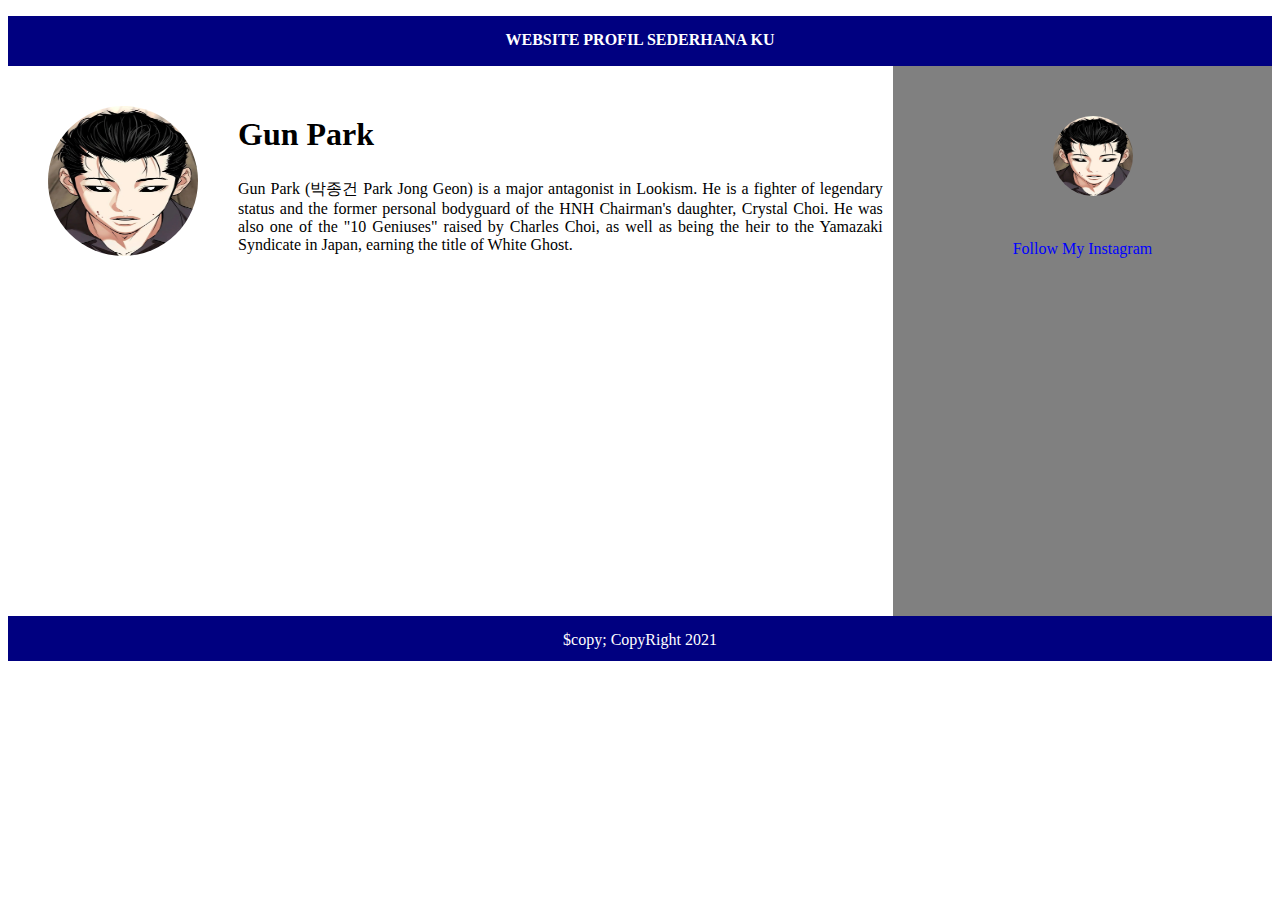
<file: project_1/index.html>
<!DOCTYPE html>
<html>
<head>
    <title>Membuat Website Profil Sederhana</title>
    <link rel="stylesheet" type="text/css" href="style.css">
</head>
<body>
    <div class="container">
        <div class="isi">
            <div class="header">
                <p class="judul_header">WEBSITE PROFIL SEDERHANA KU</p>
            </div>
            <div class="content">
                <div class="isi_konten_kiri">
                    <img class="foto" src="foto_profil.png.jpg">
                    <h1 class="nama">Gun Park</h1>

                    <p>Gun Park (박종건 Park Jong Geon) is a major antagonist in Lookism. He is a fighter of legendary status and the former personal bodyguard of the HNH Chairman's daughter, Crystal Choi. He was also one of the "10 Geniuses" raised by Charles Choi, as well as being the heir to the Yamazaki Syndicate in Japan, earning the title of White Ghost.</p>
                </div>
                <div class="isi_konten_kanan">
                    <img class="foto_kanan" src="foto_kanan.png.jpg">
                    <div class="social_media">
                        <a href="https://www.instagram.com/ptjcomics_official/"> Follow My Instagram </a>
                    </div>
                </div>
            </div>
            <div class="footer">
                $copy; CopyRight 2021
            </div>
        </div>
    </div>
</body>
</html>
</file>
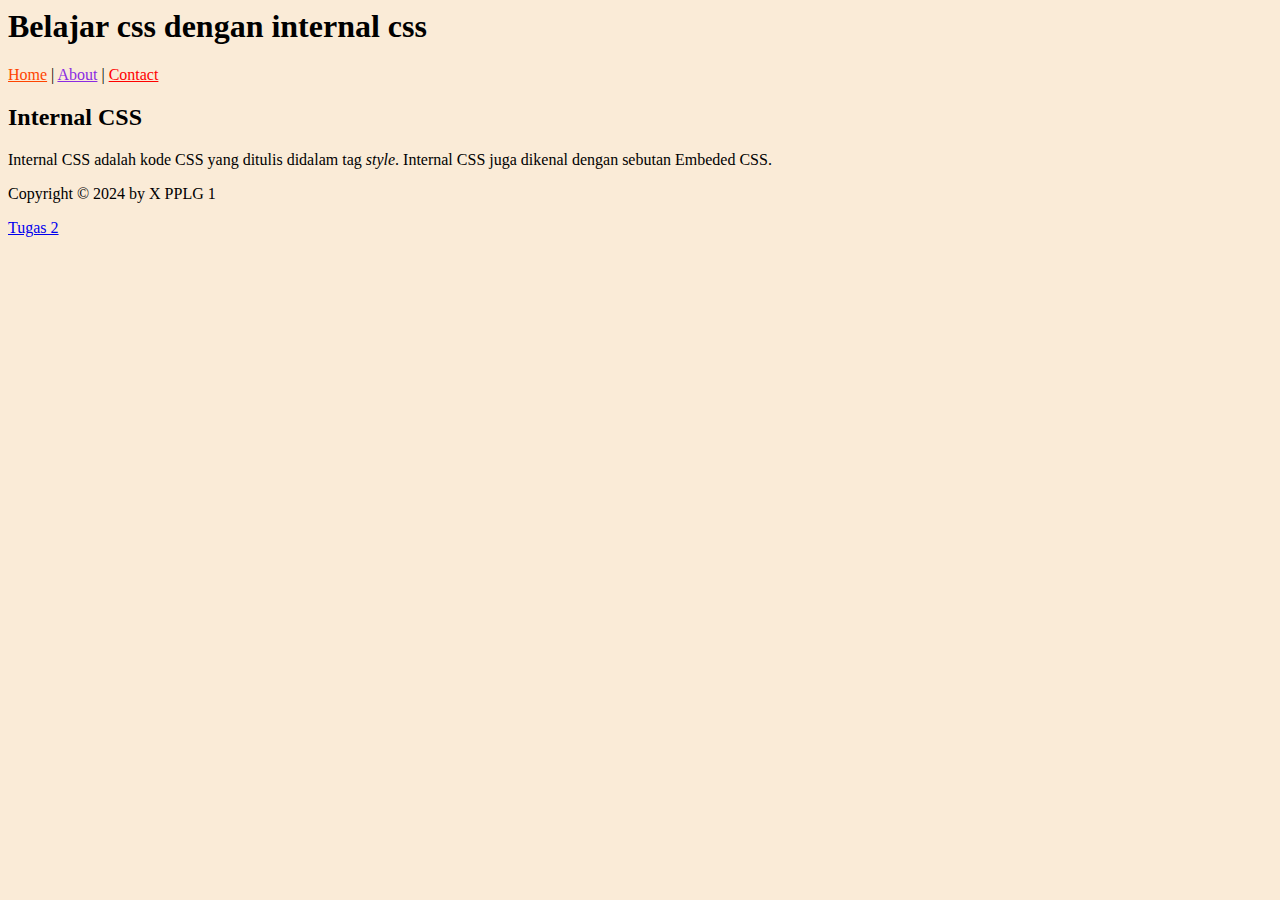
<file: Tugas_1.html>
<html lang="en">
<head>
    <meta charset="UTF-8">
    <meta name="viewport" content="width=device, initial-scale=1.0">
    <title>TUGAS 1</title>
    <style>
    body {
        background-color: antiquewhite;
    }
    a {
        text-decoration: underline;
    }
    
</style>
</head>
<body>

    <h1>Belajar css dengan internal css</h1>
   <a href="#" style="color: rgb(255, 68, 0);">Home</a> |
   <a href="#" style="color:blueviolet;">About</a> |
   <a href="#" style="color: red;">Contact</a>
   <h2>Internal CSS</h2>
   <p>Internal CSS adalah kode CSS yang ditulis didalam tag <i>style</i>. Internal CSS juga dikenal dengan sebutan Embeded CSS.</p>
   <footer><p>Copyright &copy; 2024 by X PPLG 1</p>
   <a href="Tugas_2.html">Tugas 2</a>
</footer>
</body>
</html>
</file>
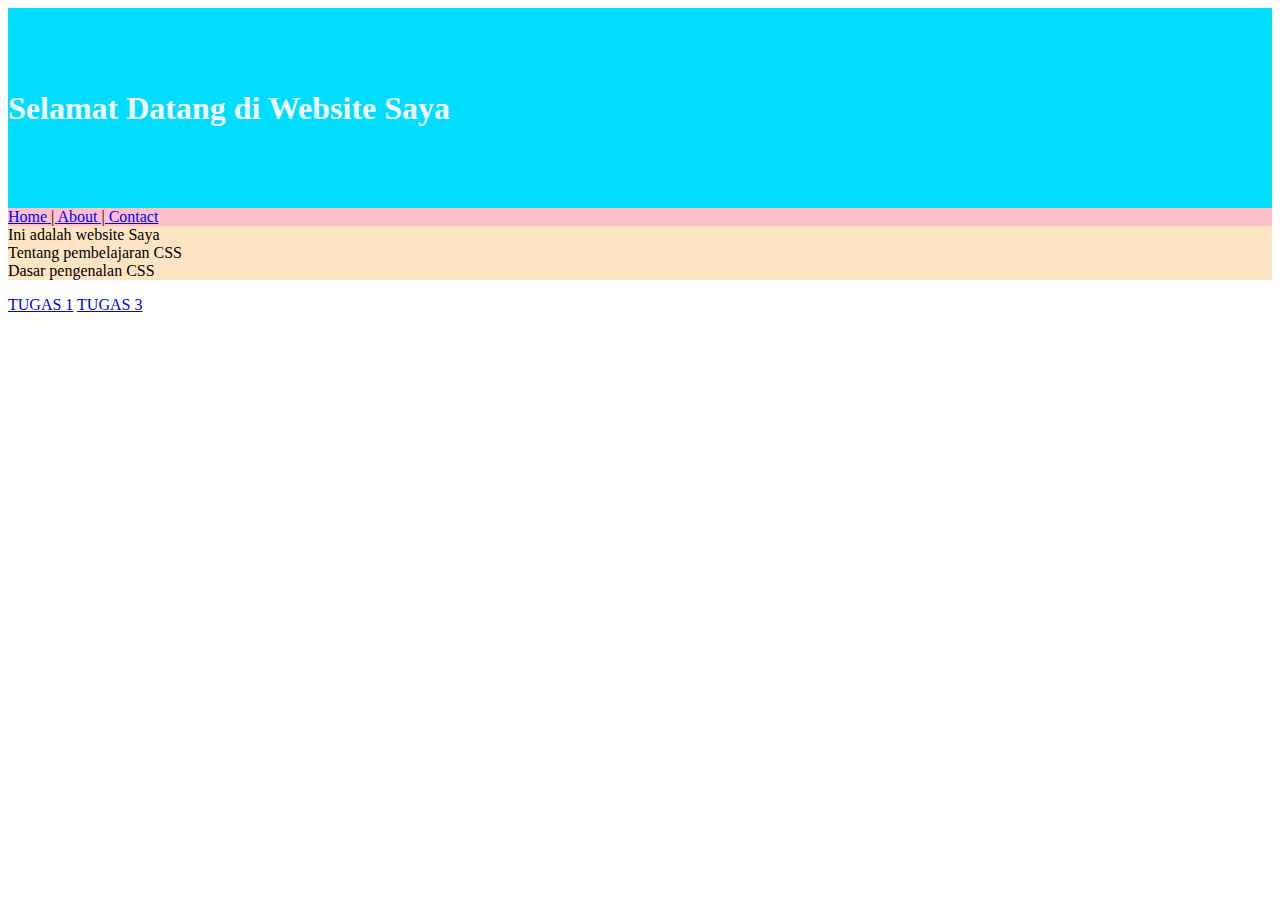
<file: Tugas_2.html>
<html lang="en">
    <head>
         <meta charset="UTF-8">
    <meta name="viewport" content="width=device, initial-scale=1.0">
    <title>TUGAS 2</title>
    </head>
<style>
    header {
        background-color: rgb(0, 221, 255);
        color:aliceblue;
        width: 100%;
        height: 200px;
        margin-bottom: 0px;
    }
    .p1 {
        background-color: pink;
        text-decoration: underline;
        margin-top: 0px;
        margin-bottom: 0px;
    }
    .p2 {
        background-color: bisque;
        margin-top: 0px;
    }
</style>
<header style="display: flex; justify-content: left; align-items: center;">
    <h1>Selamat Datang di Website Saya</h1>
</header>
<body>
<p class="p1" style="color: blue;">Home<a style="color: black;"> | </a>
<a style="color: blue;">About</a><a style="color: black;"> | </a>
<a style="color: blue;">Contact</a><br>
</p>
<p class="p2">Ini adalah website Saya<br>Tentang pembelajaran CSS<br>Dasar pengenalan CSS</p>
<a href="Tugas_1.html">TUGAS 1</a>
<a href="Tugas_3.html">TUGAS 3</a>
</body>
</html>
</file>
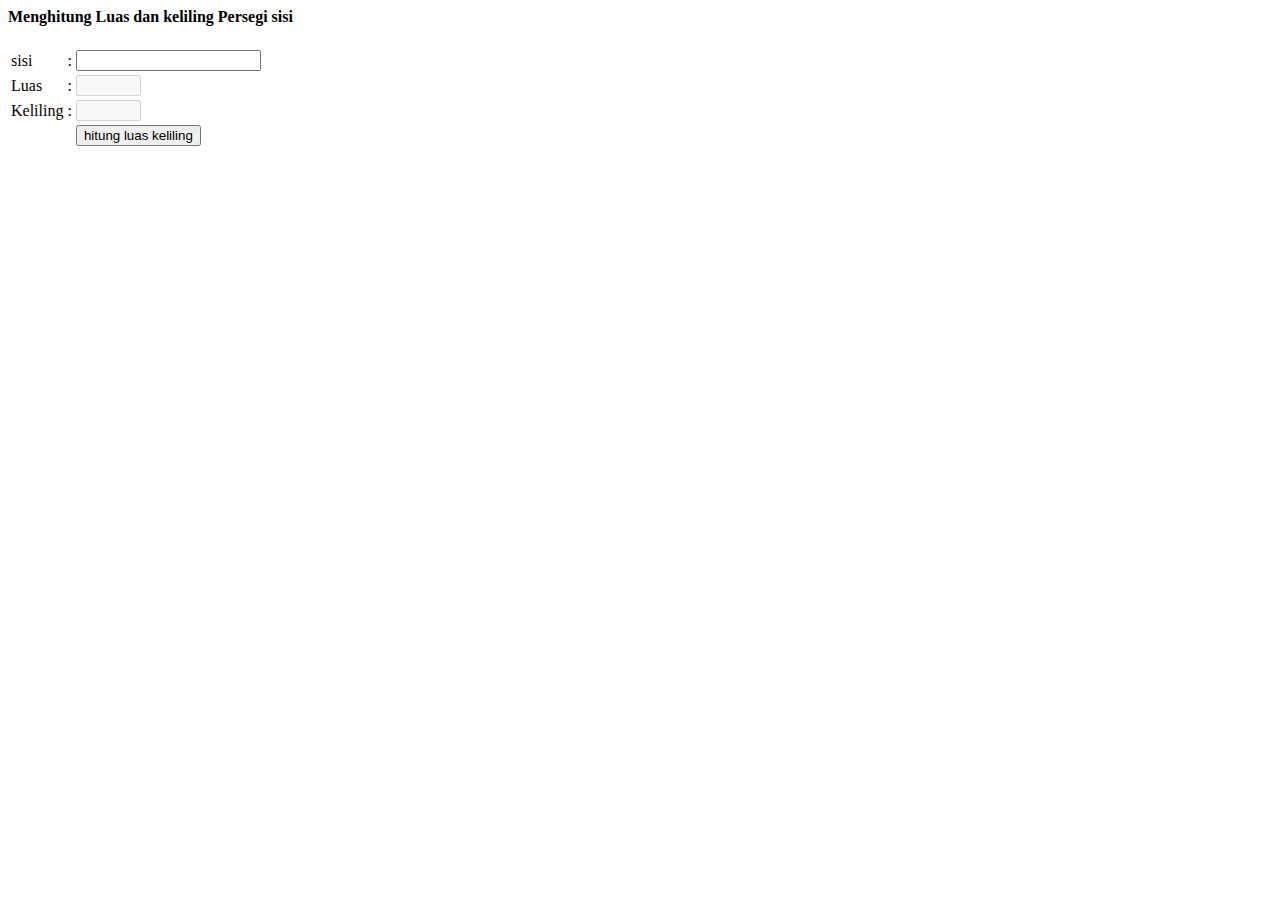
<file: matematika/bujursangkar.html>
<html>
<head>
<title>Menghitung bujur sangkar</title>
<script type="text/javascript">
     function hitungluaskeliling(){
     sisi=document.getElementById("sisi").value;
     luas=sisi*sisi;
     keliling=(4*sisi);
     document.getElementById("luas").value=luas;
     document.getElementById("keliling").value=keliling;
    }
</script>
</head>
<body>
   <form>
    <h4>Menghitung Luas dan keliling Persegi sisi</h4>
      <table>
         <tr>
              <td>sisi</td>
              <td>:</td>
              <td><input type="text" id="sisi" name="sisi"></td>
         </tr>
          <tr>
              <td>Luas</td>
              <td>:</td>
              <td><input type="text"  id="luas" name="luas" disabled="true" size="5"></td>
         </tr>
          <tr>
              <td>Keliling</td>
              <td>:</td>
              <td><input type="text"  id="keliling" name="keliling" disabled="true" size="5"></td>
         </tr>
         <tr>
              <td></td>
              <td></td>
              <td><input type="button" value="hitung luas keliling" onClick="hitungluaskeliling()"></td>
         </tr>
        </table>
    </form>
</body>
</html>
</file>
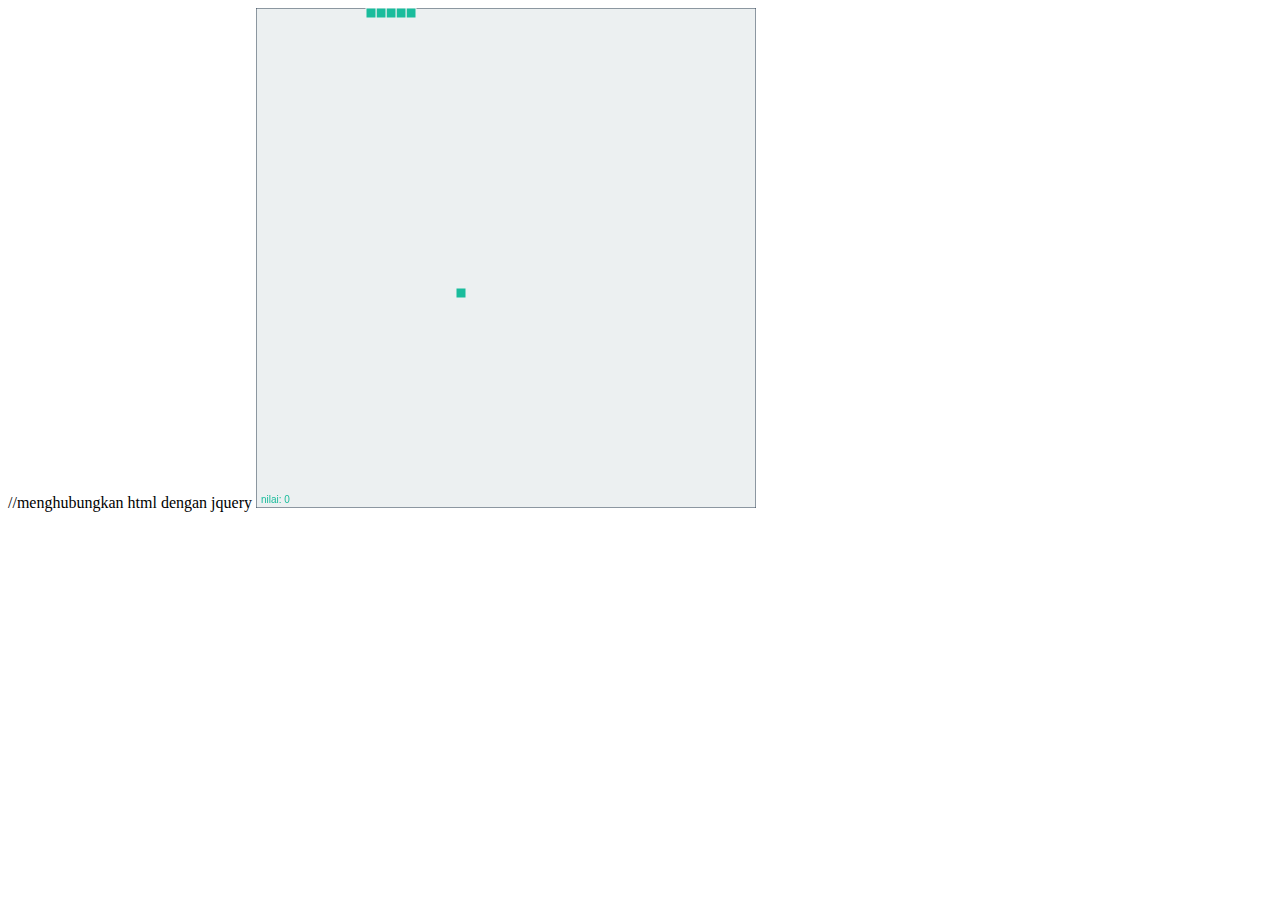
<file: matematika/game.html>
<!DOCTYPE html>
<html>
    <head>
 
        //menghubungkan html dengan jquery
        <script src="https://ajax.googleapis.com/ajax/libs/jquery/3.2.1/jquery.min.js"></script>
        <title>Membuat Game Snake Dengan HTML5 dan JQuery</title>    
 
    </head>
 
    <body>
 
 
        <canvas id="ruang" width="500" height="500"></canvas>
 
 
        <script type="text/javascript">
            $(document).ready(function() {
 
              // deklarasi
              var ruang = $("#ruang")[0];
              var ctx = ruang.getContext("2d");
              var lebar = $("#ruang").width();
              var tinggi = $("#ruang").height();
 
              var cw = 10;
              var tekan ;
              var makanan;
              var nilai;
 
              //membuat cell aray untuk membuat ular
              var array_ular; 
 
              function init() {
                tekan = "right"; //default direction
                create_snake();
                create_makanan(); //membuat makanan untuk ular
                //nilai game
                nilai = 0;
 
                if (typeof game_loop != "undefined") clearInterval(game_loop);
                game_loop = setInterval(paint, 60);
            }
 
            init();
 
              // membuat ular
              function create_snake() {
                // menetapkan jumlah panjang awal ular
                var length = 5; //panjang ular default
                array_ular = [];
                for (var i = length - 1; i >= 0; i--) {
                  //membuat ular horizontal mulai dari arah kiri
                  array_ular.push({ x: i, y: 0 });
              }
            }
 
              //membuat makanan untuk ular
              function create_makanan() {
                makanan = {
                  x: Math.round(Math.random() * (lebar - cw) / cw),
                  y: Math.round(Math.random() * (tinggi - cw) / cw)
              };
            }
 
              //pengaturan
              function paint() {
                // warna background
                ctx.fillStyle = "#ecf0f1";
                ctx.fillRect(0, 0, lebar, tinggi);    
                ctx.strokeStyle = "#2c3e50";
                ctx.strokeRect(0, 0, lebar, tinggi);
 
                //membuat pergerakan untuk ular
                var nx = array_ular[0].x;
                var ny = array_ular[0].y;
                if (tekan == "right") nx++;
                else if (tekan == "left") nx--;
                else if (tekan == "up") ny--;
                else if (tekan == "down") ny++;
 
                //memeriksa tabrakan
                if (
                  nx == -1 ||
                  nx == lebar / cw ||
                  ny == -1 ||
                  ny == tinggi / cw ||
                  cek_tabrakan(nx, ny, array_ular)
                  ){
 
                //restart game
            init();
            return;
            }
 
                //cek jika ular kena makanan/memakan makanan
                if(nx == makanan.x && ny == makanan.y){
 
                  var ekor = { x: nx, y: ny };
                  nilai++;
                  
                  //membuat makanan yang baru
                  create_makanan();
                  
              } else {
                  var ekor = array_ular.pop();
                  ekor.x = nx;
                  ekor.y = ny;
              }
 
              array_ular.unshift(ekor);
 
              for (var i = 0; i < array_ular.length; i++) {
                  var c = array_ular[i];
                  paint_cell(c.x, c.y);
              }
 
              paint_cell(makanan.x, makanan.y);    
 
                //membuat penilaian skor
                var nilai_text = "nilai: " + nilai;
                ctx.fillText(nilai_text, 5, tinggi - 5);
            }
 
            function paint_cell(x, y) {
                ctx.fillStyle = "#1abc9c";
                ctx.fillRect(x * cw, y * cw, cw, cw);
                ctx.strokeStyle = "#ecf0f1";
                ctx.strokeRect(x * cw, y * cw, cw, cw);
            }
 
            function cek_tabrakan(x, y, array) {
                for (var i = 0; i < array.length; i++) {
                  if (array[i].x == x && array[i].y == y) return true;
              }
              return false;
            }
 
              //kontrol ular dengan keyboard
              $(document).keydown(function(e) {
                var key = e.which;
                if (key == "37" && tekan != "right") tekan = "left";
                else if (key == "38" && tekan != "down") tekan = "up";
                else if (key == "39" && tekan != "left") tekan = "right";
                else if (key == "40" && tekan != "up") tekan = "down";
            });
            });
 
            </script>
 
 
        </body>
</html>
</file>
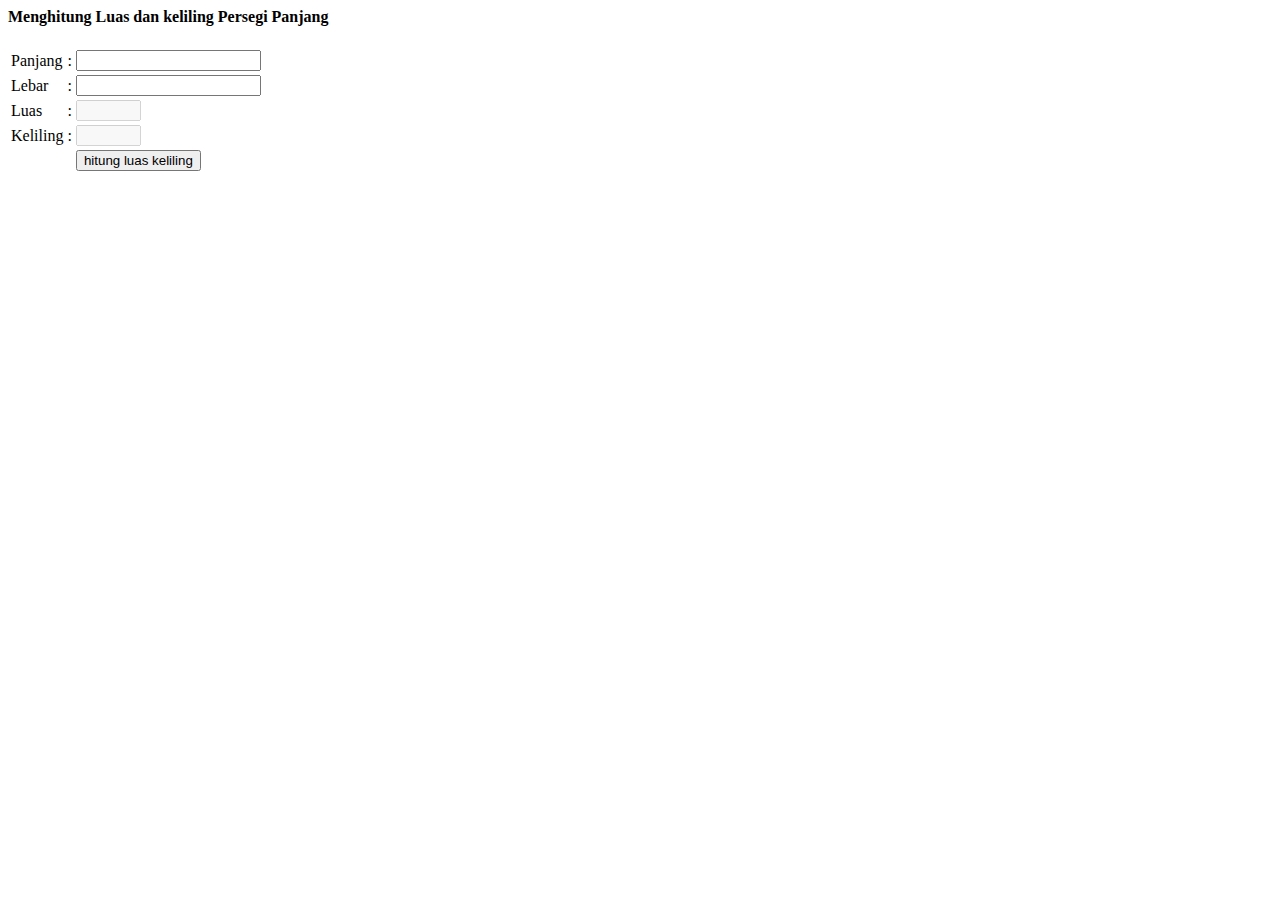
<file: matematika/hitungluaskel.html>
<html>
<head>
<title>Menghitung Luas dan Keliling Persegi Panjang</title>
<script type="text/javascript">
     function hitungluaskeliling(){
     panjang=document.getElementById("panjang").value;
     lebar=document.getElementById("lebar").value;
     luas=panjang*lebar;
     keliling=(2*panjang)+(2*lebar);
     document.getElementById("luas").value=luas;
     document.getElementById("keliling").value=keliling;
    }
</script>
</head>
<body>
   <form>
    <h4>Menghitung Luas dan keliling Persegi Panjang</h4>
      <table>
         <tr>
              <td>Panjang</td>
              <td>:</td>
              <td><input type="text" id="panjang" name="panjang"></td>
         </tr>
         <tr>
              <td>Lebar</td>
              <td>:</td>
              <td><input type="text" id="lebar" name="lebar"></td>
         </tr> 
          <tr>
              <td>Luas</td>
              <td>:</td>
              <td><input type="text"  id="luas" name="luas" disabled="true" size="5"></td>
         </tr>
          <tr>
              <td>Keliling</td>
              <td>:</td>
              <td><input type="text"  id="keliling" name="keliling" disabled="true" size="5"></td>
         </tr>
         <tr>
              <td></td>
              <td></td>
              <td><input type="button" value="hitung luas keliling" onClick="hitungluaskeliling()"></td>
         </tr>
        </table>
    </form>
</body>
</html>
</file>
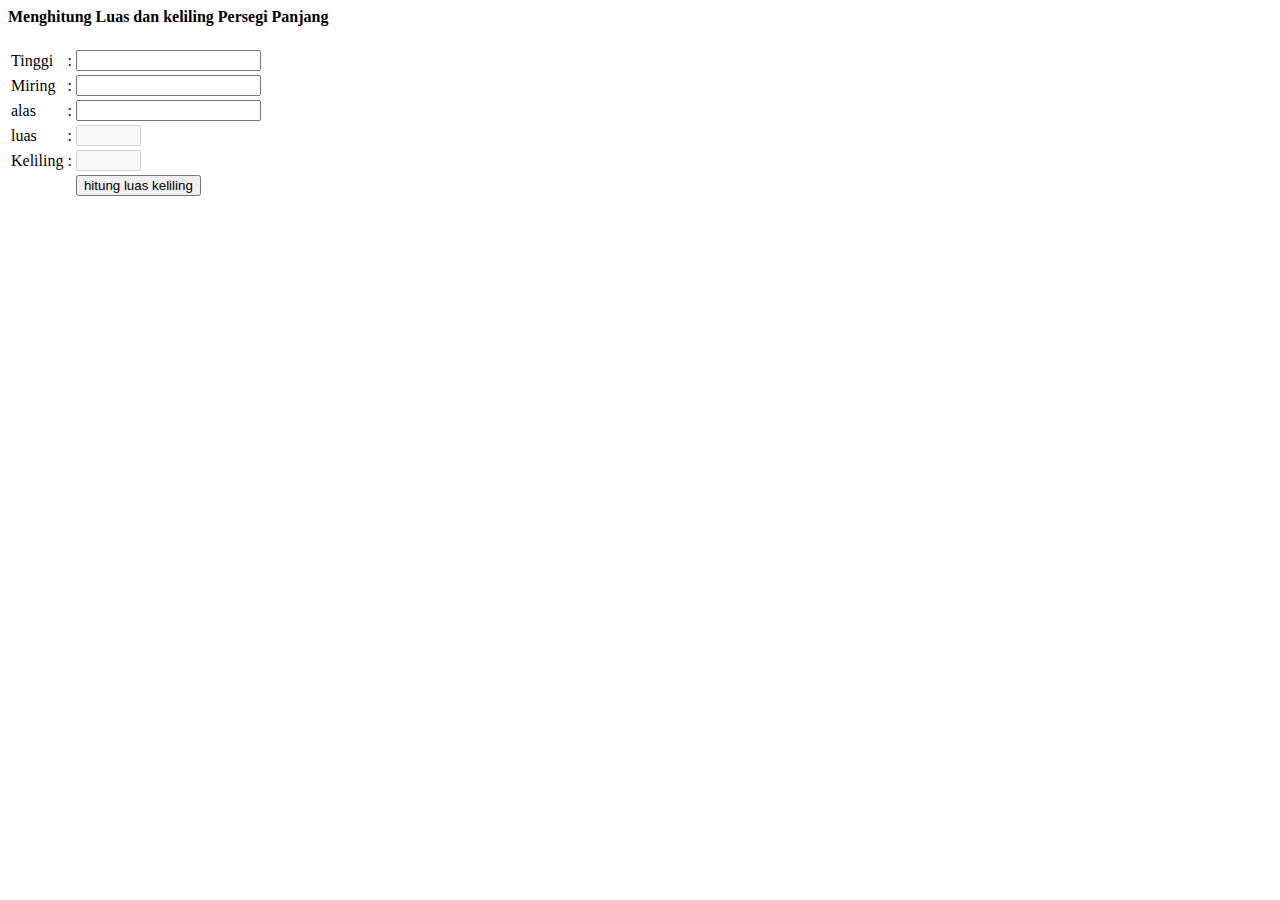
<file: matematika/jajargenjang.html>
<html>
<head>
<title>Menghitung Luas dan Keliling Persegi Panjang</title>
<script type="text/javascript">
     function hitungluaskeliling(){
     tinggi=document.getElementById("tinggi").value;
     miring=document.getElementById("miring").value;
     alas=document.getElementById("alas").value;
     luas= alas * tinggi;
     keliling=2+(alas*miring);
     document.getElementById("luas").value=luas;
     document.getElementById("keliling").value=keliling;
    }
</script>
</head>
<body>
   <form>
    <h4>Menghitung Luas dan keliling Persegi Panjang</h4>
      <table>
         <tr>
              <td>Tinggi</td>
              <td>:</td>
              <td><input type="text" id="tinggi" name="tinggi"></td>
         </tr>
         <tr>
              <td>Miring</td>
              <td>:</td>
              <td><input type="text" id="miring" name="miring"></td>
         </tr> 
         <tr>
              <td>alas</td>
              <td>:</td>
              <td><input type="text" id="alas" name="alas"></td>
         </tr> 
          <tr>
              <td>luas</td>
              <td>:</td>
              <td><input type="text"  id="luas" name="luas" disabled="true" size="5"></td>
         </tr>
          <tr>
              <td>Keliling</td>
              <td>:</td>
              <td><input type="text"  id="keliling" name="keliling" disabled="true" size="5"></td>
         </tr>
         <tr>
              <td></td>
              <td></td>
              <td><input type="button" value="hitung luas keliling" onClick="hitungluaskeliling()"></td>
         </tr>
        </table>
    </form>
</body>
</html>
</file>
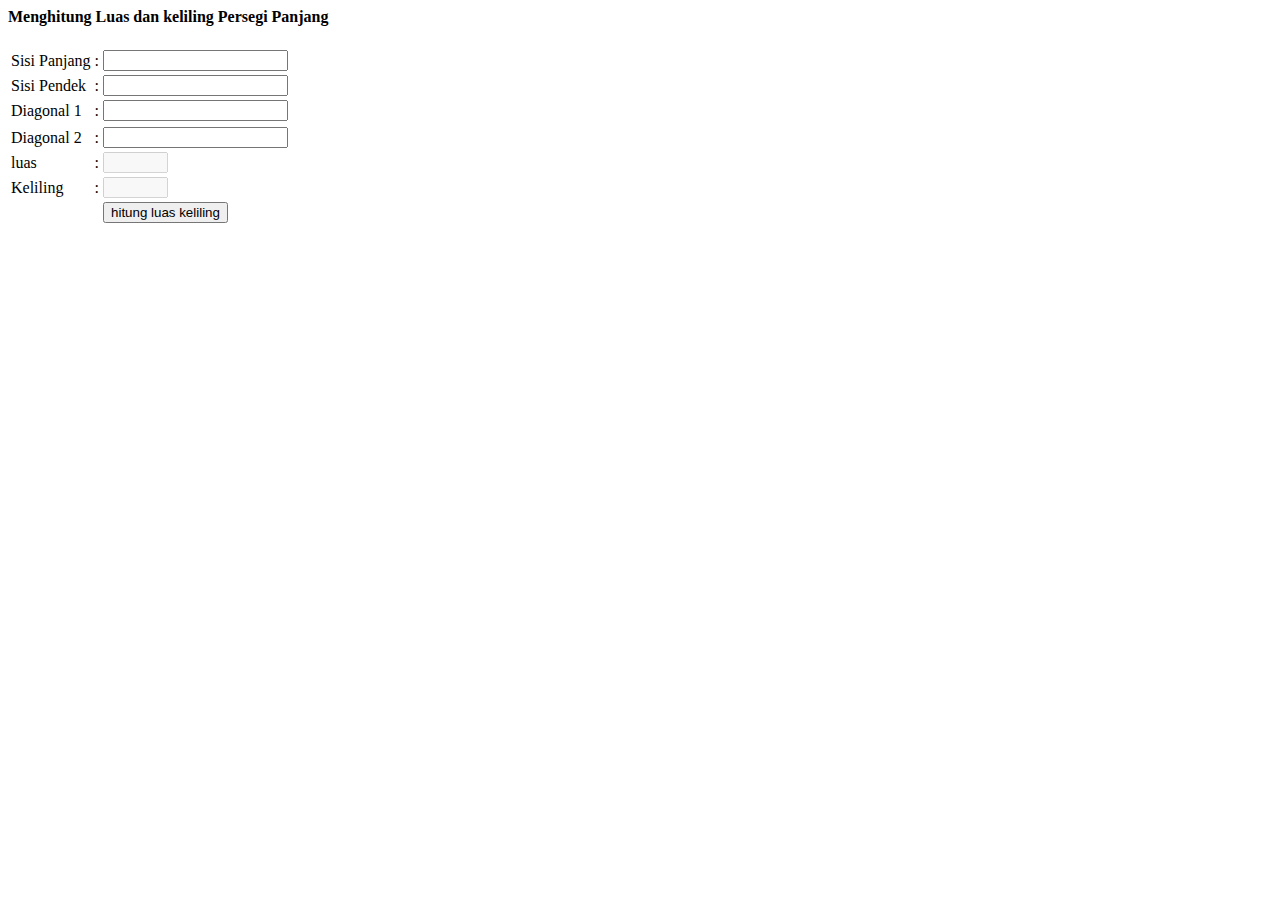
<file: matematika/layang-layang.html>
<html>
<head>
<title>Menghitung Luas dan Keliling Persegi Panjang</title>
<script type="text/javascript">
     function hitungluaskeliling(){
     pendek=document.getElementById("Sisi Pendek").value;
     panjang=document.getElementById("Sisi Panjang").value;
     diagonal1=document.getElementById("D 1").value;
     diagonal2=document.getElementById("D 2").value;
     luas= 1/2 * diagonal1 * diagonal2;
     keliling=2+(panjang*pendek);
     document.getElementById("luas").value=luas;
     document.getElementById("keliling").value=keliling;
    }
</script>
</head>
<body>
   <form>
    <h4>Menghitung Luas dan keliling Persegi Panjang</h4>
      <table>
         <tr>
              <td>Sisi Panjang</td>
              <td>:</td>
              <td><input type="text" id="Sisi Panjang" name="Sisi Panjang"></td>
         </tr>
         <tr>
              <td>Sisi Pendek</td>
              <td>:</td>
              <td><input type="text" id="Sisi Pendek" name="Sisi Pendek"></td>
         </tr> 
         <tr>
              <td>Diagonal 1</td>
              <td>:</td>
              <td><input type="text" id="D 1" name="D 1"></td>
         </tr> 
          <tr>
            <tr>
              <td>Diagonal 2</td>
              <td>:</td>
              <td><input type="text" id="D 2" name="D 2"></td>
         </tr> 
          <tr>
              <td>luas</td>
              <td>:</td>
              <td><input type="text"  id="luas" name="luas" disabled="true" size="5"></td>
         </tr>
          <tr>
              <td>Keliling</td>
              <td>:</td>
              <td><input type="text"  id="keliling" name="keliling" disabled="true" size="5"></td>
         </tr>
         <tr>
              <td></td>
              <td></td>
              <td><input type="button" value="hitung luas keliling" onClick="hitungluaskeliling()"></td>
         </tr>
        </table>
    </form>
</body>
</html>
</file>
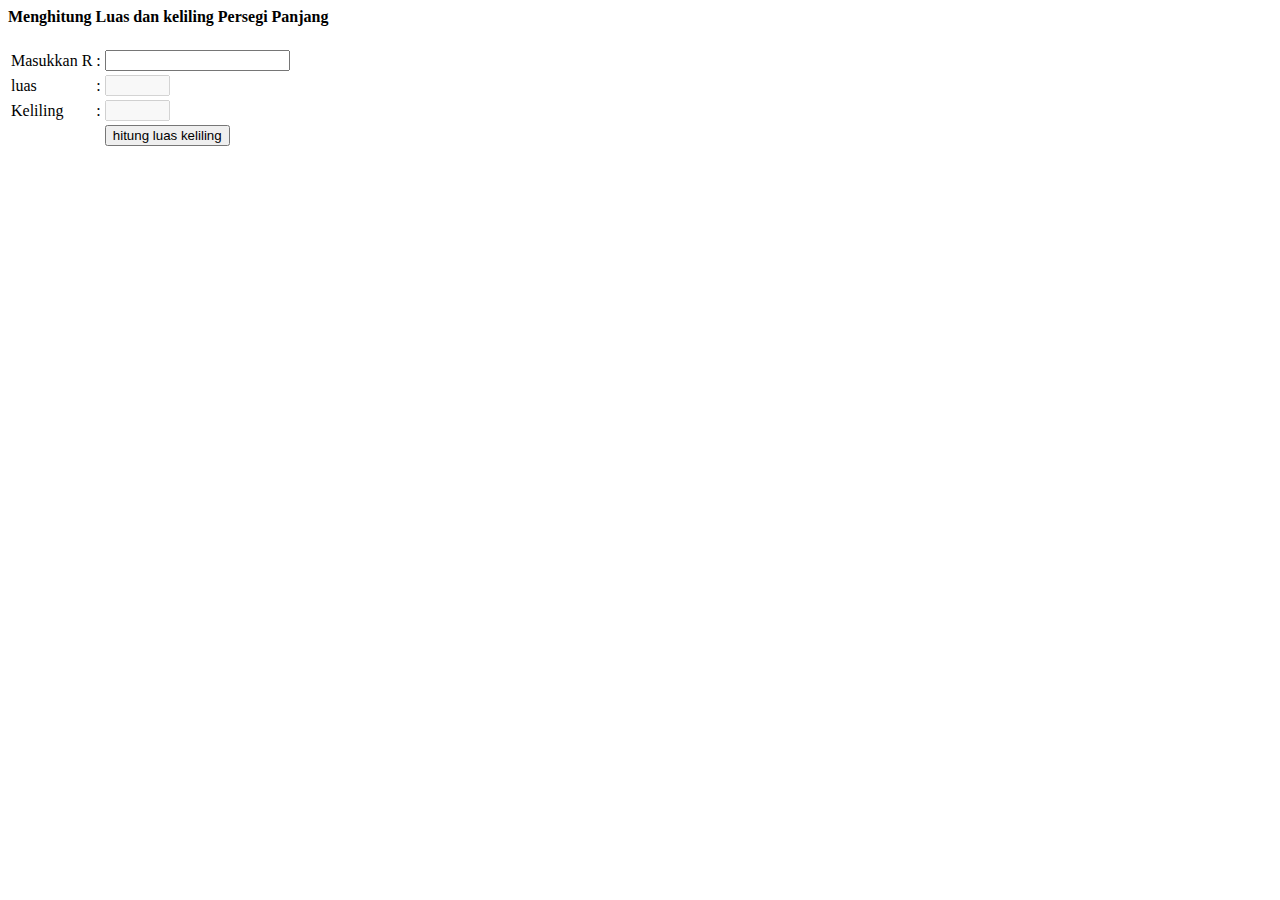
<file: matematika/lingkaran.html>
<html>
<head>
<title>Menghitung Luas dan Keliling Persegi Panjang</title>
<script type="text/javascript">
     function hitungluaskeliling(){
     r=document.getElementById("r").value;
     luas= 2*Math.PI*r*r;
     keliling=2*Math.PI*r
     document.getElementById("luas").value=luas;
     document.getElementById("keliling").value=keliling;
    }
</script>
</head>
<body>
   <form>
    <h4>Menghitung Luas dan keliling Persegi Panjang</h4>
      <table>
              <td>Masukkan R</td>
              <td>:</td>
              <td><input type="text" id="r" name="r"></td>
         </tr> 
          <tr>
              <td>luas</td>
              <td>:</td>
              <td><input type="text"  id="luas" name="luas" disabled="true" size="5"></td>
         </tr>
          <tr>
              <td>Keliling</td>
              <td>:</td>
              <td><input type="text"  id="keliling" name="keliling" disabled="true" size="5"></td>
         </tr>
         <tr>
              <td></td>
              <td></td>
              <td><input type="button" value="hitung luas keliling" onClick="hitungluaskeliling()"></td>
         </tr>
        </table>
    </form>
</body>
</html>
</file>
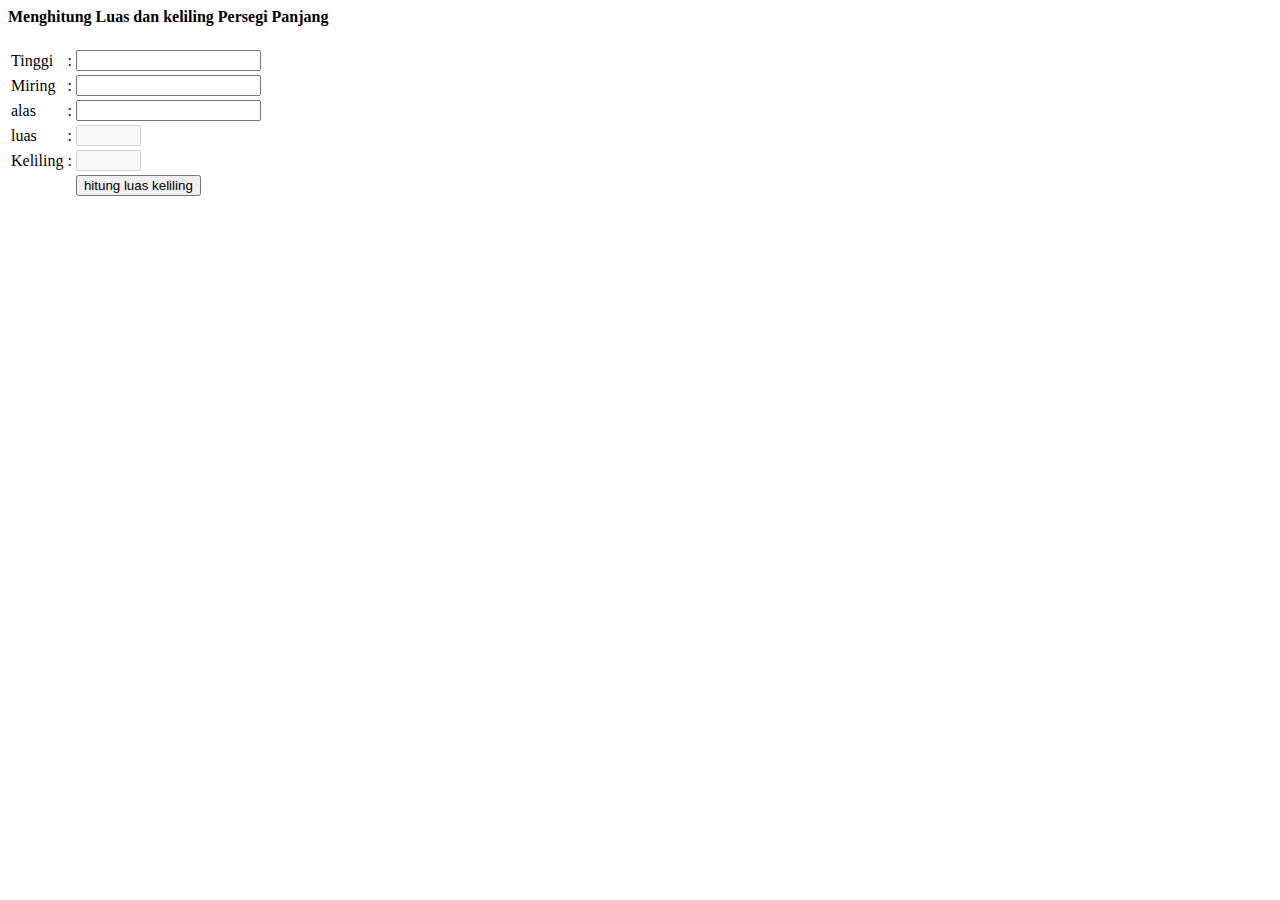
<file: matematika/segitiga.html>
<html>
<head>
<title>Menghitung Luas dan Keliling Persegi Panjang</title>
<script type="text/javascript">
     function hitungluaskeliling(){
     tinggi=document.getElementById("tinggi").value;
     miring=document.getElementById("miring").value;
     alas=document.getElementById("alas").value;
     luas= 1/2 * tinggi * miring;
     keliling=alas+(2*miring);
     document.getElementById("luas").value=luas;
     document.getElementById("keliling").value=keliling;
    }
</script>
</head>
<body>
   <form>
    <h4>Menghitung Luas dan keliling Persegi Panjang</h4>
      <table>
         <tr>
              <td>Tinggi</td>
              <td>:</td>
              <td><input type="text" id="tinggi" name="tinggi"></td>
         </tr>
         <tr>
              <td>Miring</td>
              <td>:</td>
              <td><input type="text" id="miring" name="miring"></td>
         </tr> 
         <tr>
              <td>alas</td>
              <td>:</td>
              <td><input type="text" id="alas" name="alas"></td>
         </tr> 
          <tr>
              <td>luas</td>
              <td>:</td>
              <td><input type="text"  id="luas" name="luas" disabled="true" size="5"></td>
         </tr>
          <tr>
              <td>Keliling</td>
              <td>:</td>
              <td><input type="text"  id="keliling" name="keliling" disabled="true" size="5"></td>
         </tr>
         <tr>
              <td></td>
              <td></td>
              <td><input type="button" value="hitung luas keliling" onClick="hitungluaskeliling()"></td>
         </tr>
        </table>
    </form>
</body>
</html>
</file>
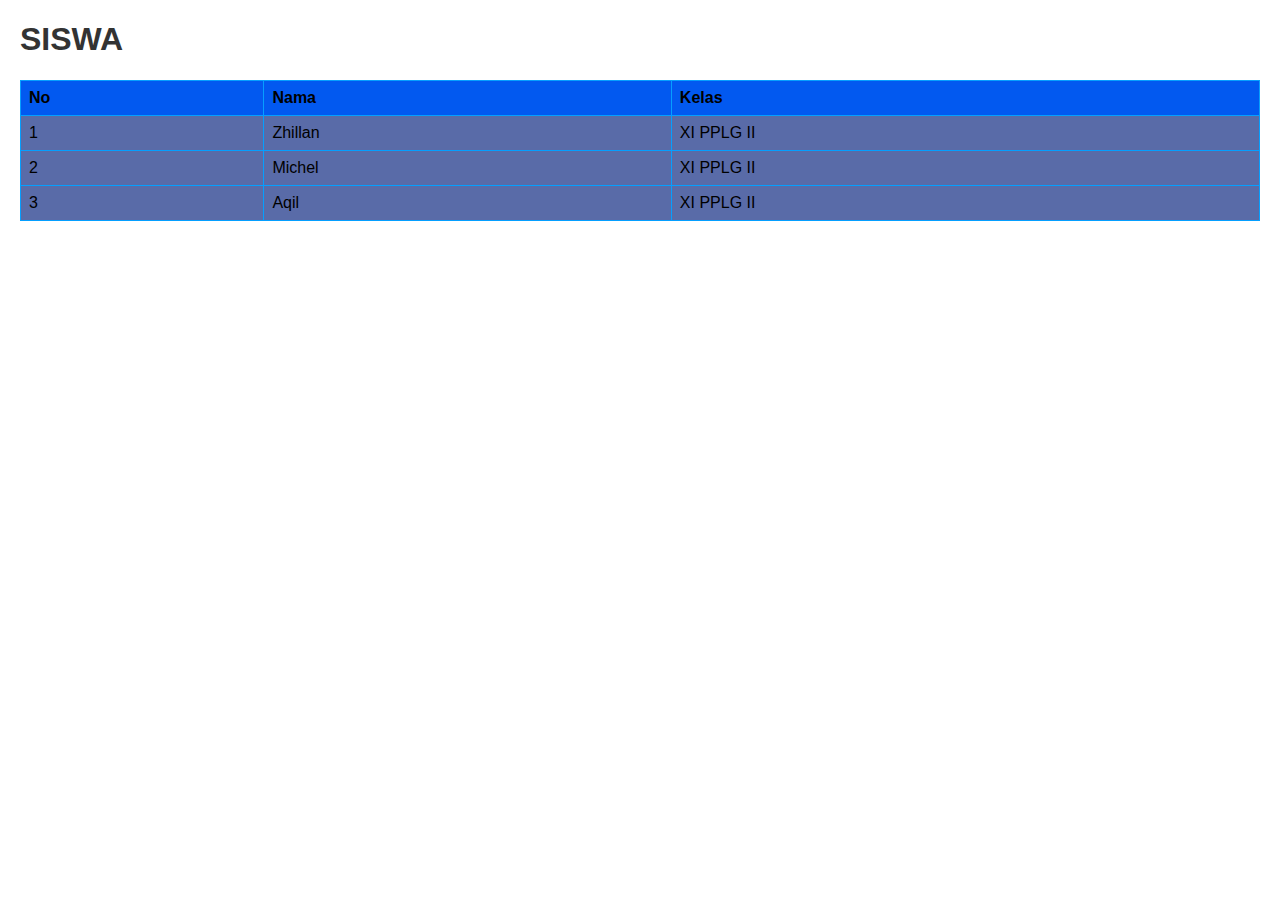
<file: WEBSITE/website_tabel.html>
<!DOCTYPE html>
<html lang="id">
<head>
  <meta charset="UTF-8">
  <title>WEBSITE DENGAN TABEL</title>
  <style>
    body {
      font-family: sans-serif;
      margin: 20px;
    }

    h1 {
      color: #333;
    }

    table {
      border-collapse: collapse;
      width: 100%;
      margin-bottom: 30px;
    }

    th, td {
      border: 1px solid #059fff;
      padding: 8px;
      text-align: left;
    }

    th {
      background-color: #0259f0;
    }
    td {
        background-color: rgb(89, 107, 168);
    }
  </style>
</head>
<body>

  <h1>SISWA</h1>
  <table>
    <tr>
      <th>No</th>
      <th>Nama</th>
      <th>Kelas</th>
    </tr>
    <tr>
      <td>1</td>
      <td>Zhillan</td>
      <td>XI PPLG II</td>
    </tr>
    <tr>
      <td>2</td>
      <td>Michel</td>
      <td>XI PPLG II</td>
    </tr>
    <tr>
      <td>3</td>
      <td>Aqil</td>
      <td>XI PPLG II</td>
    </tr>
  </table>
</body>
</html>
</file>
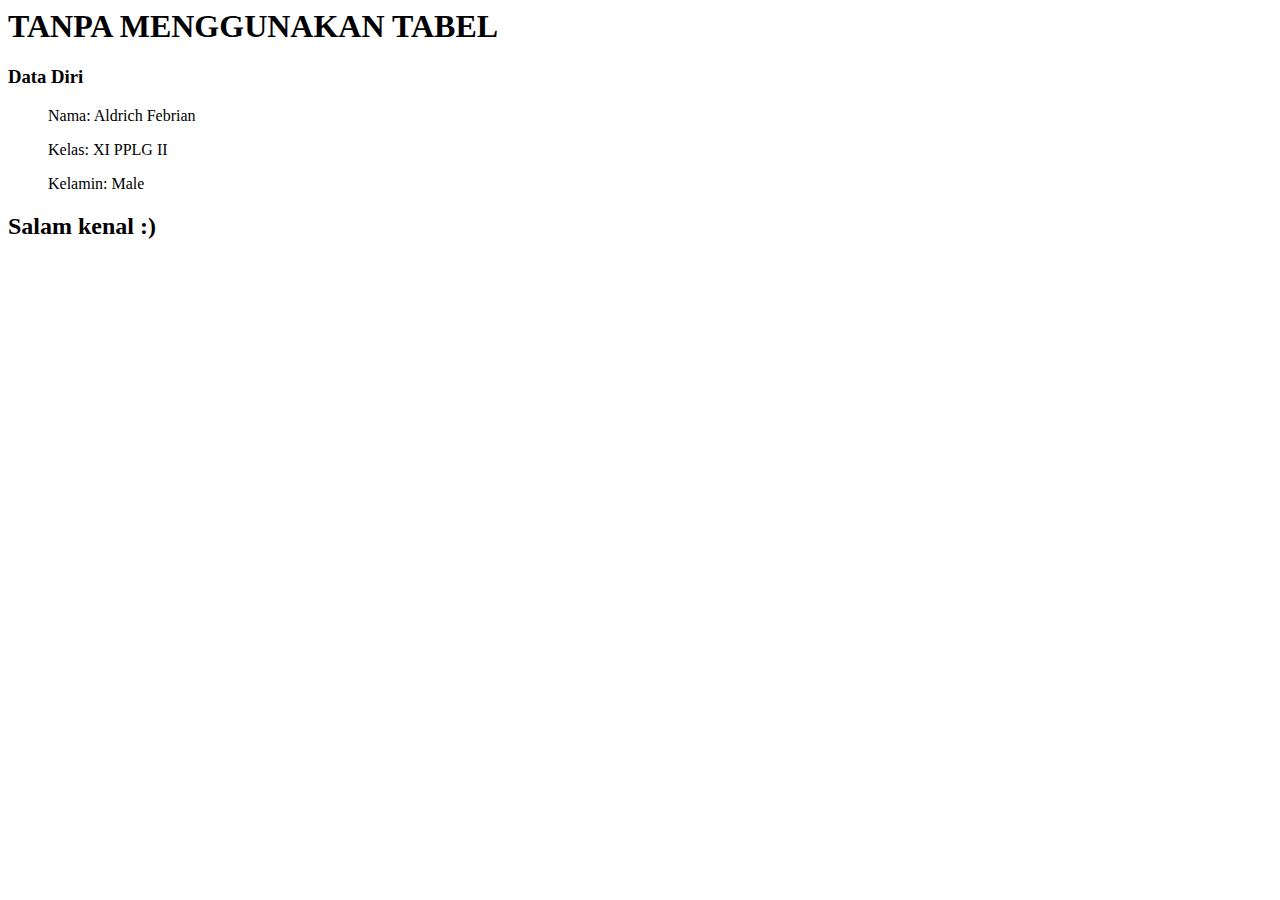
<file: WEBSITE/website_tanpa_table.html>
<html>
    <head>
        <title>WEBSITE TANPA TABLE</title>
    </head>
    <body>
        <td colspan="2" align="center"><h1>TANPA MENGGUNAKAN TABEL</h1></td>
        <tr>
            <td width="50%" valign="top">
                <h3>Data Diri</h3>
        <ul>
            <p>Nama: Aldrich Febrian</p>
            <p>Kelas: XI PPLG II</p>
            <p>Kelamin: Male</p>
        </ul>
            </td>
        <td width="50%" valign="top">
            <h2>Salam kenal :)</h2>
        </td>
        </tr>
    </body>
</html>
</file>
<file: project_1/style.css>
body {
    background: white;
}
.header{
    background: #000080;
    height: 50px;
    width: 100%;
}
.isi_konten_kiri{
    width: 70%;
    height: 550px;
    float: left;
}
.isi_konten_kanan{
    background: grey;
    width: 30%;
    height: 550px;
    float: right;
}
.footer{
    background: blue;
    height: 50px;
    width: 100%;
    float: left;
}
.judul_header{
    padding: 15px;
    color: white;
    font-weight: bold;
    text-align: center;
}
.foto{
    height: 150px;
    width: 150px;
    float: left;
    margin: 40px;
    border-radius: 100%;
}
.nama{
    margin: 50px;
    margin-bottom: 0px;
}
p{
    text-align: justify;
    padding: 10px;
}
.foto_kanan{
    margin-left: 160px;
    margin-top: 50px;
    height: 80px;
    width: 80px;
    border-radius: 100%;
}
.social_media{
    text-align: center;
    margin-top: 40px;
}
a{
    text-decoration: none;
    color: blue;
}
.footer{
    background: #000080;
    color: white;
    text-align: center;
    padding-top: 15px;
    height: 30px;
    width: 100%;
    float: left;
}
</file>
